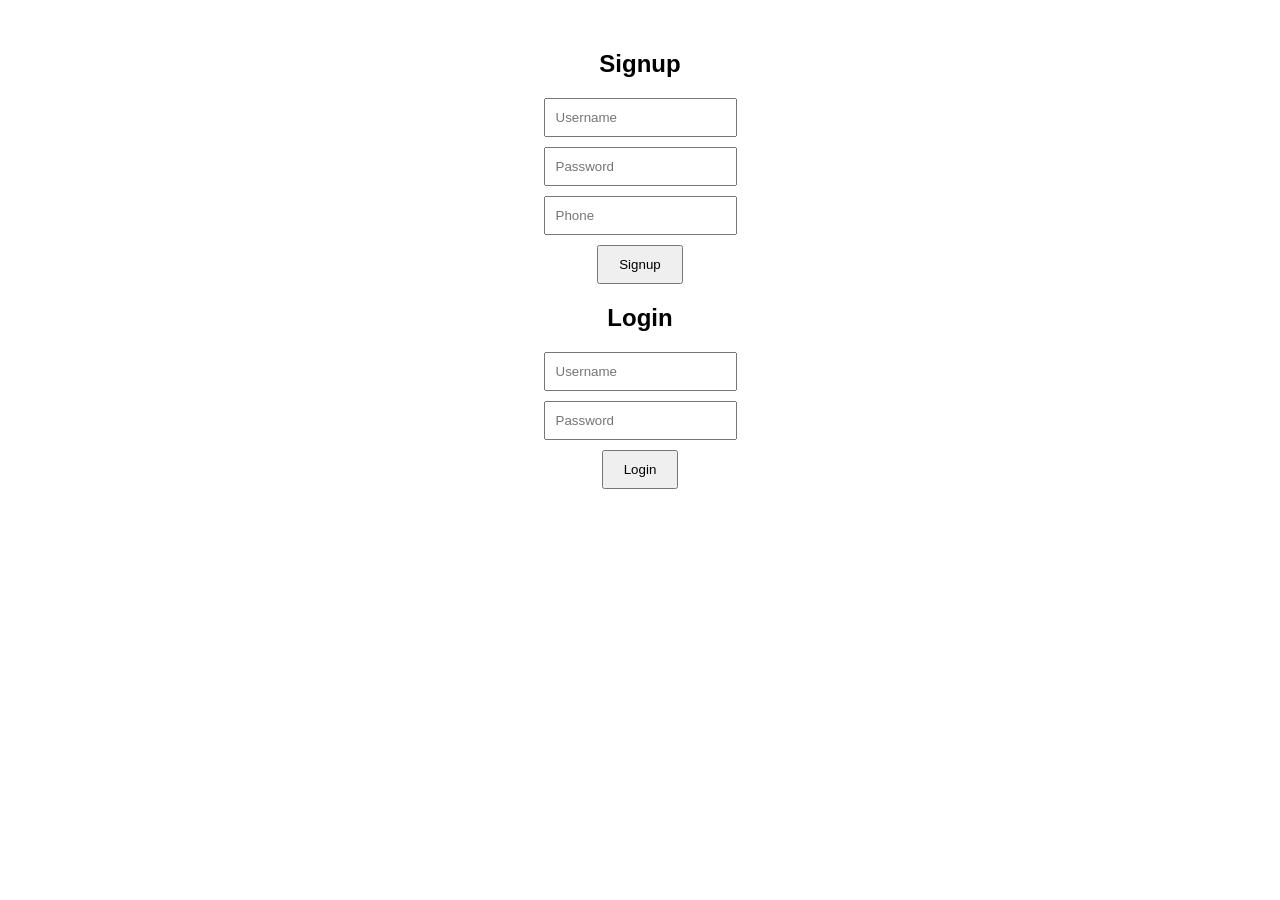
<file: App/Client/index.html>
<!DOCTYPE html>
<html>
<head>
    <title>Auth App</title>
    <link rel="stylesheet" href="style.css">
</head>
<body>

<h2>Signup</h2>
<input id="su_user" placeholder="Username">
<input id="su_pass" type="password" placeholder="Password">
<input id="su_phone" placeholder="Phone">
<button onclick="signup()">Signup</button>

<h2>Login</h2>
<input id="li_user" placeholder="Username">
<input id="li_pass" type="password" placeholder="Password">
<button onclick="login()">Login</button>

<script src="script.js"></script>
</body>
</html>
</file>
<file: App/Client/style.css>
body {
    font-family: Arial;
    text-align: center;
    margin-top: 50px;
}

input {
    display: block;
    margin: 10px auto;
    padding: 10px;
}

button {
    padding: 10px 20px;
}
</file>
